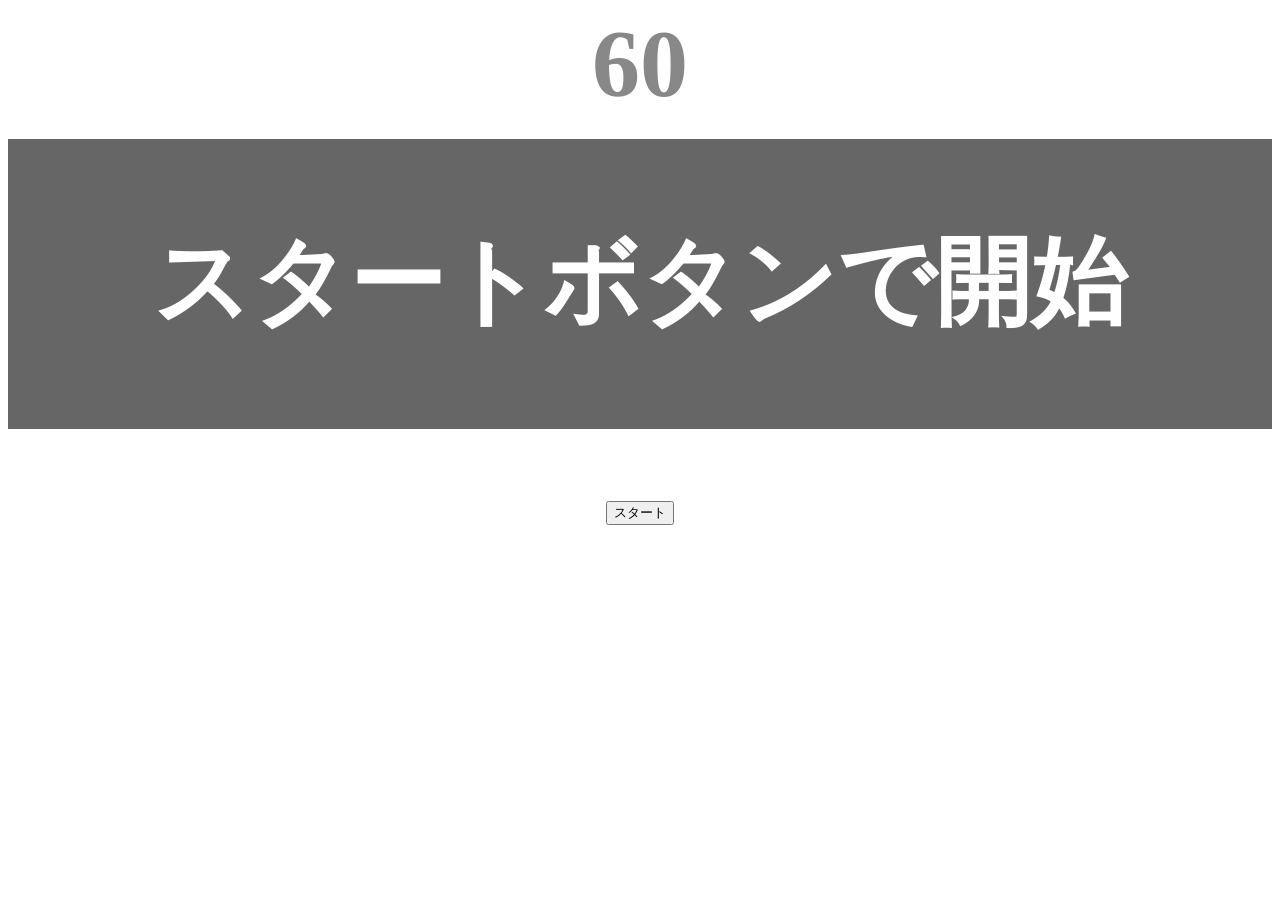
<file: kadai_tutorial_output/index.html>
<!DOCTYPE html>
<html lang="ja">
    <head>
        <title>タイピングゲーム</title>
        <meta charset="utf-8">
        <meta name="description" content="【JavaScript応用編】簡易的なタイピングゲームです。">
        <link rel="stylesheet" href="style.css">
        <meta name="viewport" content="width=device-width,initial-scale=1.0">
    </head>
    <body>
        <p id="count" class="count">60</p>
        <div id="wrap" class="wrap">
            <span id="typed" class="typed"></span><span id="untyped"></span>
        </div>
        <button id="start">スタート</button>
        <script type="text/javascript" src="main.js"></script>
    </body>
</html>
</file>
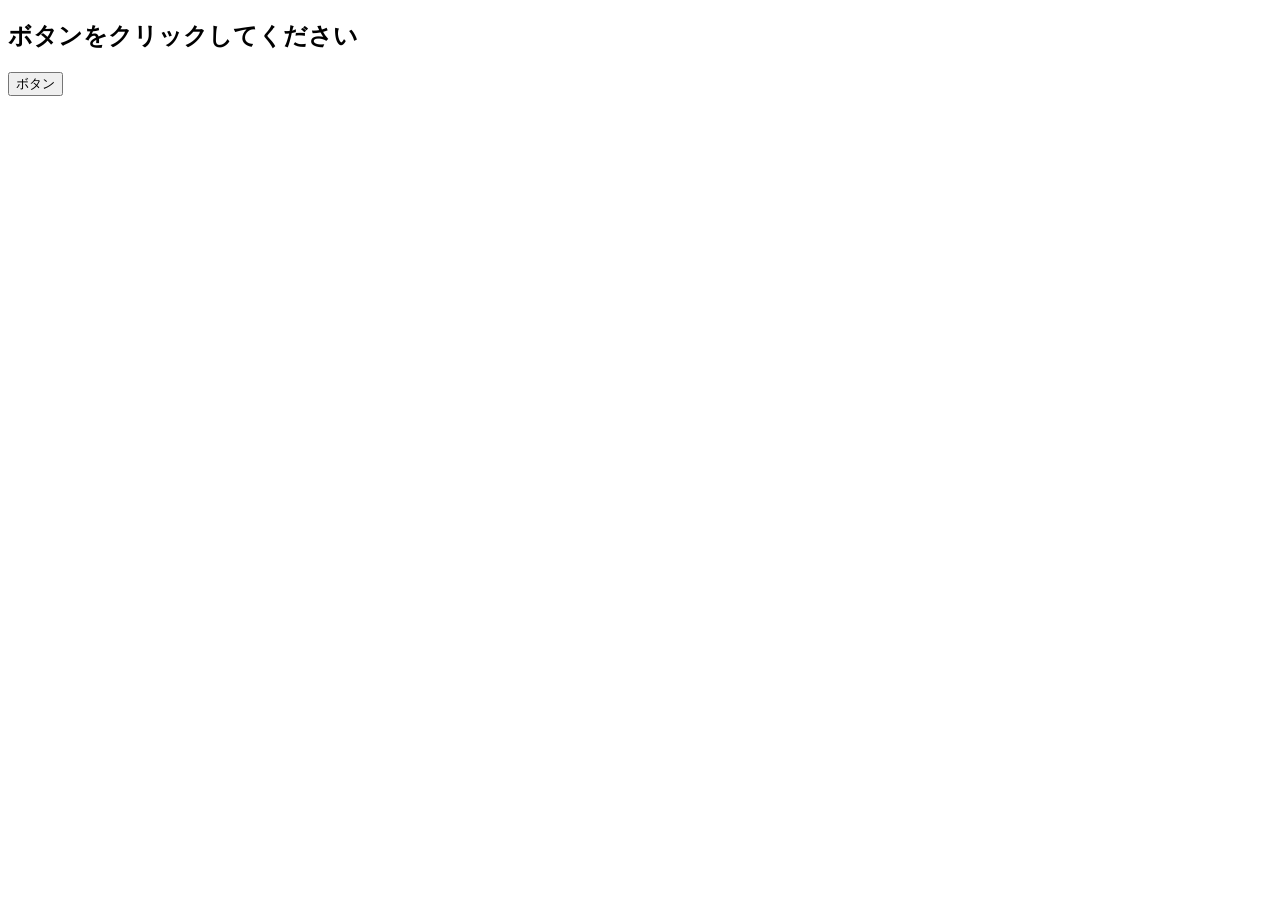
<file: kadai_020/event.html>
<!DOCTYPE html>
<html lang="ja">
    <head>
        <meta charset="utf-8">
        <title>JavaScriptの基礎を学ぼう_20章課題</title>
    </head>
    <body>
        <h2 id="text">ボタンをクリックしてください</h2>
        <button id="btn">ボタン</button>
        <script src="event.js"></script>
    </body>
</html>
</file>
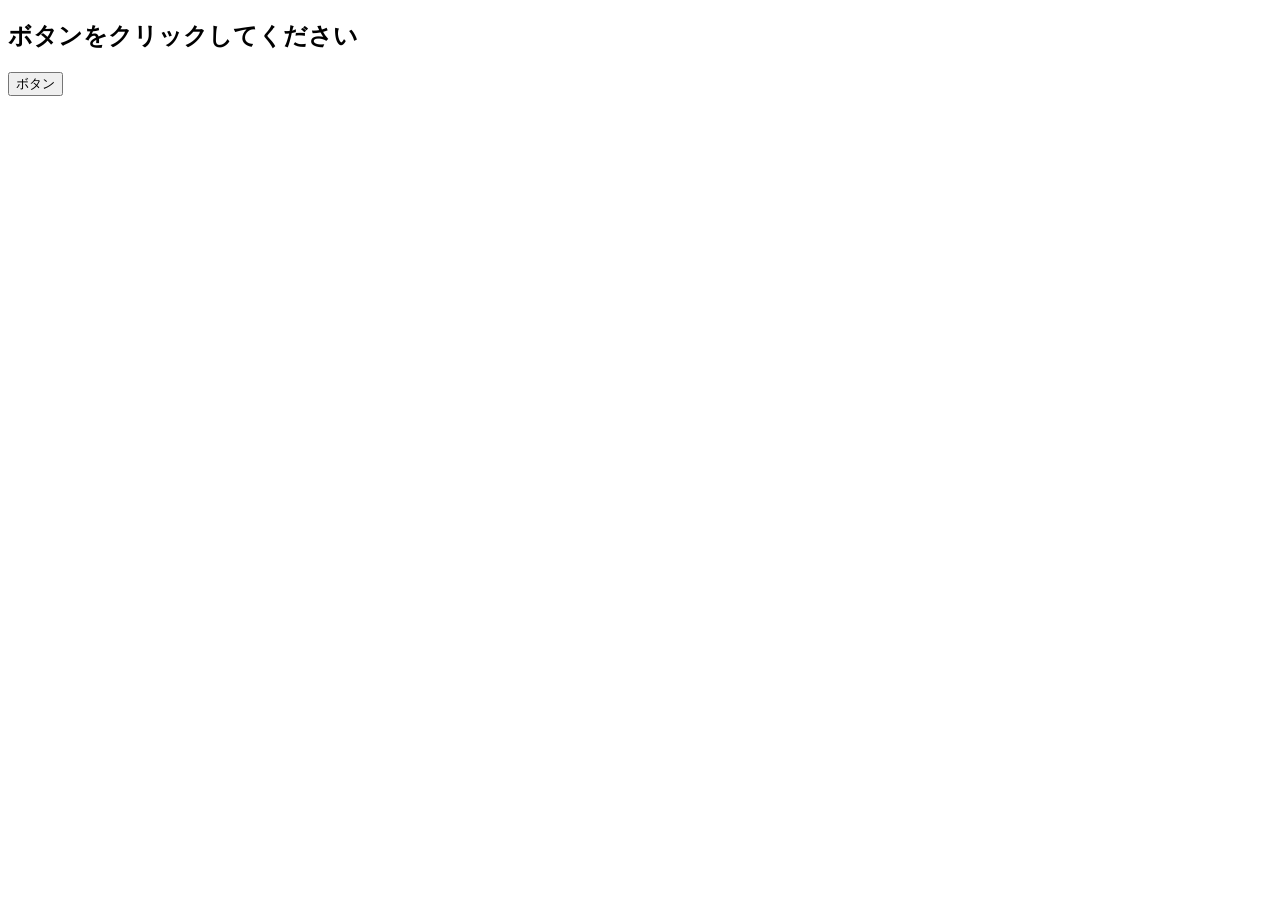
<file: kadai_021/event.html>
<!DOCTYPE html>
<html lang="ja">
    <head>
        <meta charset="utf-8">
        <title>JavaScriptの基礎を学ぼう_21章課題</title>
    </head>

    <body>
        <h2 id="text">ボタンをクリックしてください</h2>
        <button id="btn">ボタン</button>
        <script src="event.js"></script>
    </body>
</html>
</file>
<file: kadai_tutorial_output/style.css>
/*タイピングゲーム全体*/
body{
    font-size: 6em;
    text-align: center;
}

/*ゲームの残り秒数が表示されるタイマーの領域*/
.count{
    margin: 0;
    font-weight: bold;
    color: #888;
}

/*テキストが表示される領域*/
.wrap{
    margin-top :20px;
    padding: 80px 40px;
    background-color: #666;
    font-weight: bold;
    color: #fff;
}

/*正しくタイプされた時のテキスト*/
.typed{
    color: lightgreen;
}

/*ミスタイプの場合の背景*/
.mistyped{
    background-color: red;
}
</file>
